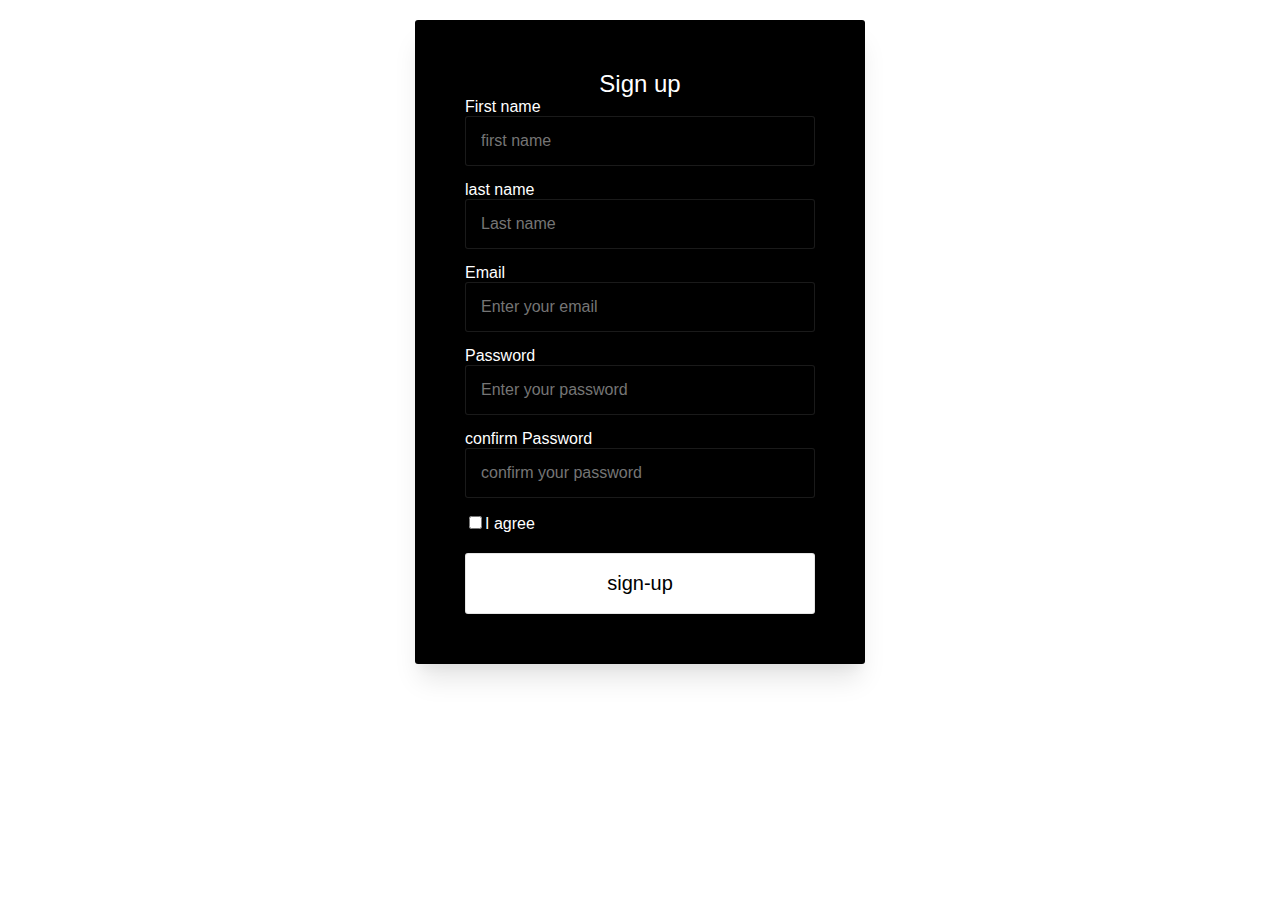
<file: sign-up.html>
<!DOCTYPE html>
<html lang="en">

<head>
    <meta charset="UTF-8">
    <meta http-equiv="X-UA-Compatible" content="IE=edge">
    <meta name="viewport" content="width=device-width, initial-scale=1.0">
    <title>Document</title>
    <link rel="stylesheet" href="log-in-style.css">
</head>

<body>
    <div class="main-container">
        <div class="form-container">
            <div class="form-body">
                <h2 class="title">Sign up</h2>
                <form action="index.html" class="the-form">
                    <label for="text">First name</label>
                    <input type="text" name="first" id="" placeholder="first name">

                    <label for="text">last name </label>
                    <input type="text" name="second" id="" placeholder="Last name ">


                    <label for="email">Email</label>
                    <input type="email" name="email" id="email" placeholder="Enter your email">

                    <label for="password">Password</label>
                    <input type="password" name="password" id="password" placeholder="Enter your password">

                    <label for="password">confirm Password</label>
                    <input type="password" name="password" id="password" placeholder="confirm your password">
                    <label for="checkbox"><input type="checkbox" name="i agree">I agree </label>
                    <input type="submit" value="sign-up">
                </form>

            </div><!-- FORM BODY-->



        </div><!-- FORM CONTAINER -->
    </div>
</body>

</html>
</file>
<file: log-in-style.css>
/* body {
     margin: 0;
    padding: 0;
    color: #222222;
    background-color: #f2f2f0;
    background-color: #56385a;
    background-image: url("../images/cover.png");
    background-size: cover;
    background-repeat: no-repeat;
    background-position: center;
    background-attachment: fixed;
    padding: 20px;
    overflow-x: hidden; 
  } */
  
  /* body,
  input,
  button {
    font-family: "Muli", sans-serif, -apple-system, BlinkMacSystemFont,
      "Helvetica Neue", Helvetica, sans-serif;
    outline: none;
  }
   */
  /* .main-container {
    max-width: 900px;
    margin: 0 auto;
  } */
  
  /* a {
    color: inherit;
    outline: none;
    text-decoration: none;
  } */
  
  /* a:hover {
    text-decoration: underline;
  }
   */
  /* .form-container {
    max-width: 450px;
    margin: 0 auto;
  } */
  
  /* .form-body {
    background-color: #4a304d;
    overflow: hidden;
    padding: 50px;
    color: #ffffff;
    border-radius: 3px;
    -webkit-box-shadow: 0 20px 25px -5px rgba(0, 0, 0, 0.1),
      0 10px 10px -5px rgba(0, 0, 0, 0.04);
    box-shadow: 0 20px 25px -5px rgba(0, 0, 0, 0.1),
      0 10px 10px -5px rgba(0, 0, 0, 0.04);
  }
   */
  /* @media only screen and (max-width: 500px) {
    .form-body {
      padding: 50px 40px;
    }
  } */
  
  /* @media only screen and (max-width: 455px) {
    .form-body {
      padding: 45px 30px;
    }
  } */
  
  /* @media only screen and (max-width: 340px) {
    .form-body {
      padding: 30px 20px;
    }
  }
  
  .form-body .title {
    margin: 0;
    text-align: center;
    font-weight: normal;
  } */
  
  /* .social-login ul {
    list-style-type: none;
    margin: 30px 0;
    padding: 0;
    display: -webkit-box;
    display: -ms-flexbox;
    display: flex;
    -ms-flex-wrap: wrap;
    flex-wrap: wrap;
  }
  
  .social-login ul li {
    -webkit-box-flex: 1;
    -ms-flex: 1 auto;
    flex: 1 auto;
  } */
  
  /* .social-login ul li a {
    background-color: #56385a;
    border-radius: 3px;
    display: -webkit-box;
    display: -ms-flexbox;
    display: flex;
    -webkit-box-pack: center;
    -ms-flex-pack: center;
    justify-content: center;
    -webkit-box-align: center;
    -ms-flex-align: center;
    align-items: center;
    width: 100%;
    height: 100%;
    padding: 15px;
    color: #e6e6e6;
    font-weight: bold;
    text-decoration: none;
    -webkit-transition: background-color 0.3s;
    transition: background-color 0.3s;
  }
   */
  /* .social-login ul li a::before {
    content: "";
    width: 30px;
    height: 30px;
    background-repeat: no-repeat;
    background-position: center;
    background-size: 30px;
    margin-right: 5px;
  } */
  
  /* .social-login ul li a:hover {
    background-color: #fff199;
    color: #0e090e;
    -webkit-box-shadow: 0 10px 15px -3px rgba(0, 0, 0, 0.1),
      0 4px 6px -2px rgba(0, 0, 0, 0.05);
    box-shadow: 0 10px 15px -3px rgba(0, 0, 0, 0.1),
      0 4px 6px -2px rgba(0, 0, 0, 0.05);
  } */
  
  /* li.google {
    margin-right: 10px;
  }
  
  li.google a::before {
    background-image: url("../images/google.png");
  }
  
  li.fb {
    margin-left: 10px;
  }
  
  li.fb a::before {
    margin: 0;
    background-image: url("../images/fb.png");
  } */
  
  /* @media only screen and (max-width: 400px) {
    .social-login ul {
      -webkit-box-orient: vertical;
      -webkit-box-direction: normal;
      -ms-flex-direction: column;
      flex-direction: column;
    }
  
    li.google,
    li.fb {
      margin: 0;
    }
  
    li.google {
      margin-bottom: 10px;
    }
  }
  
  ._or {
    text-align: center;
    margin-bottom: 20px;
    color: #d9d9d9;
  } */
  
  /* .the-form {
    display: -webkit-box;
    display: -ms-flexbox;
    display: flex;
    -ms-flex-wrap: wrap;
    flex-wrap: wrap;
    -webkit-box-orient: vertical;
    -webkit-box-direction: normal;
    -ms-flex-direction: column;
    flex-direction: column;
  }
  
  .the-form label {
    margin-bottom: 5px;
    color: #e6e6e6;
    font-weight: bold;
  }
  
  .the-form [type="email"],
  .the-form [type="password"] {
    padding: 15px;
    font-size: 16px;
    background: rgba(0, 0, 0, 0.2);
    border: 1px solid rgba(255, 255, 255, 0.1);
    border-radius: 3px;
    margin-bottom: 15px;
    -webkit-transition: background 0.3s;
    transition: background 0.3s;
    color: #e6e6e6;
  } */
  
  /* .the-form [type="email"]::-webkit-input-placeholder,
  .the-form [type="password"]::-webkit-input-placeholder {
    color: rgba(255, 255, 255, 0.3);
  } */
  
  /* .the-form [type="email"]::-moz-placeholder,
  .the-form [type="password"]::-moz-placeholder {
    color: rgba(255, 255, 255, 0.3);
  } */
  
  /* .the-form [type="email"]:-ms-input-placeholder,
  .form-container .form-body .the-form [type="password"]:-ms-input-placeholder {
    color: rgba(255, 255, 255, 0.3);
  }
  
  .the-form [type="email"]::-ms-input-placeholder,
  .form-container .form-body .the-form [type="password"]::-ms-input-placeholder {
    color: rgba(255, 255, 255, 0.3);
  }
  
  .the-form [type="email"]::placeholder,
  .form-container .form-body .the-form [type="password"]::placeholder {
    color: rgba(255, 255, 255, 0.3);
  } */
  
  /* .the-form [type="email"]:hover,
  .the-form [type="password"]:hover {
    background: rgba(0, 0, 0, 0.1);
  } */
  
  .the-form [type="email"]:focus,
  .the-form [type="password"]:focus,
  .the-form [type="text"]:focus{
    background: #ffffff;
    -webkit-box-shadow: inset 0 2px 4px 0 rgba(0, 0, 0, 0.06);
    box-shadow: inset 0 2px 4px 0 rgba(0, 0, 0, 0.06);
    border-color: #4a304d;
    color: #222222;
  }
  
  /* .the-form [type="email"]:focus::-webkit-input-placeholder,
  .form-container .form-body .the-form [type="password"]:focus::-webkit-input-placeholder {
    color: #666666;
  }
  
  .the-form [type="email"]:focus::-moz-placeholder,
  .the-form [type="password"]:focus::-moz-placeholder {
    color: #666666;
  } */
  
  /* .the-form [type="email"]:focus:-ms-input-placeholder,
  .the-form [type="password"]:focus:-ms-input-placeholder {
    color: #666666;
  }
  
  .the-form [type="email"]:focus::-ms-input-placeholder,
  .the-form [type="password"]:focus::-ms-input-placeholder {
    color: #666666;
  }
  
  .the-form [type="email"]:focus::placeholder,
  .the-form [type="password"]:focus::placeholder {
    color: #666666;
  } */
  
  .the-form [type="submit"] {
    background: white;
    border: 1px solid rgba(0, 0, 0, 0.1);
    padding: 18px;
    font-size: 20px;
    border-radius: 3px;
    cursor: pointer;
    margin-top: 20px;
    color: black;
    -webkit-box-shadow: 0 4px 6px -1px rgba(0, 0, 0, 0.1),
      0 2px 4px -1px rgba(0, 0, 0, 0.06);
    box-shadow: 0 4px 6px -1px rgba(0, 0, 0, 0.1),
      0 2px 4px -1px rgba(0, 0, 0, 0.06);
  }
  
  .the-form [type="submit"]:hover {
    opacity: 0.9;
  }
  
  .form-footer div {
    text-align: center;
    padding: 25px 20px;
    font-size: 18px;
    color: black;
  }
  
  .form-footer div a {
    color: blue;
  }
   /* 236  
  assets/css/style.css
  @@ -0,0 +1,236 @@
  *,
  *::before,
  *::after {
    box-sizing: border-box;
    -webkit-box-sizing: border-box;
  } */
  
  body {
    margin: 0;
    padding: 0;
    color: #222222;
    background-image: url("https://images.unsplash.com/photo-1432821596592-e2c18b78144f?ixlib=rb-4.0.3&ixid=MnwxMjA3fDB8MHxzZWFyY2h8M3x8bG9naW58ZW58MHx8MHx8&w=1000&q=80");
    background-size: cover;
    background-repeat: no-repeat;
    background-position: center;
    background-attachment: fixed;
    padding: 20px;
    overflow-x: hidden;
  }
  
  body,
  input,
  button {
    font-family: 'Muli', sans-serif, -apple-system, BlinkMacSystemFont, "Helvetica Neue", Helvetica, sans-serif;
    outline: none;
  }
  
  .main-container {
    max-width: 900px;
    margin: 0 auto;
  }
  
  a {
    color: inherit;
    outline: none;
    text-decoration: none;
  }
  
  a:hover {
    text-decoration: underline;
  }
  
  .form-container {
    max-width: 450px;
    margin: 0 auto;
  }
  
  .form-body {
    background-color: black;
    overflow: hidden;
    padding: 50px;
    color: #ffffff;
    border-radius: 3px;
    box-shadow: 0 20px 25px -5px rgba(0, 0, 0, 0.1), 0 10px 10px -5px rgba(0, 0, 0, 0.04);
  }
  
  /* @media only screen and (max-width: 500px) {
    .form-body {
      padding: 50px 40px;
    }
  } */
  
  /* @media only screen and (max-width: 455px) {
    .form-body {
      padding: 45px 30px;
    }
  } */
  
  /* @media only screen and (max-width: 340px) {
    .form-body {
      padding: 30px 20px;
    }
  } */
  
  .form-body .title {
    margin: 0;
    text-align: center;
    font-weight: normal;
  }
  
  .social-login ul {
    list-style-type: none;
    margin: 30px 0;
    padding: 0;
    display: flex;
    flex-wrap: wrap;
  }
  
  .social-login ul li {
    flex: 1 auto;
  }
  
  .social-login ul li a {
    border-radius: 3px;
    display: flex;
    justify-content: center;
    align-items: center;
    width: 100%;
    height: 100%;
    padding: 15px;
    color: #e6e6e6;
    font-weight: bold;
    text-decoration: none;
    transition: background-color .3s;
  }
  
  /* .social-login ul li a::before {
    content: '';
    width: 30px;
    height: 30px;
    background-repeat: no-repeat;
    background-position: center;
    background-size: 30px;
    margin-right: 5px;
  } */
  
  .social-login ul li a:hover {
    background-color: #e6e6e6;
    color: #0e090e;
    box-shadow: 0 10px 15px -3px rgba(0, 0, 0, 0.1), 0 4px 6px -2px rgba(0, 0, 0, 0.05);
  }
  
  /* li.google {
    margin-right: 10px;
  }
  
  li.google a::before {
    background-image: url("../images/google.png");
  }
  
  li.fb {
    margin-left: 10px;
  }
  
  li.fb a::before {
    margin: 0;
    background-image: url("../images/fb.png");
  } */
  
  /* @media only screen and (max-width: 400px) {
    .social-login ul {
      flex-direction: column;
    }
  
    li.google,
    li.fb {
      margin: 0;
    }
  
    li.google {
      margin-bottom: 10px;
    }
  } */
  
  ._or {
    text-align: center;
    margin-bottom: 20px;
    color: #d9d9d9;
  }
  
  .the-form {
    display: flex;
    flex-wrap: wrap;
    flex-direction: column;
  }
  
  /* .the-form label {
    margin-bottom: 5px;
    color: #e6e6e6;
    font-weight: bold;
  } */
  
  .the-form [type="email"],
  .the-form [type="password"],
  .the-form [type="text"]{
    padding: 15px;
    font-size: 16px;
    background: rgba(0, 0, 0, 0.2);
    border: 1px solid rgba(255, 255, 255, 0.1);
    border-radius: 3px;
    margin-bottom: 15px;
    transition: background .3s;
    color: #e6e6e6;
  }
  
  /* .the-form [type="email"]::placeholder,
  .the-form [type="password"]::placeholder {
    color: rgba(255, 255, 255, 0.3);
  }
  
  .the-form [type="email"]:hover,
  .the-form [type="password"]:hover {
    background: rgba(0, 0, 0, 0.1);
  }
  
  .the-form [type="email"]:focus,
  .the-form [type="password"]:focus {
    background: #ffffff;
    box-shadow: inset 0 2px 4px 0 rgba(0, 0, 0, 0.06);
    border-color: #4a304d;
    color: #222222;
  }
  
  .the-form [type="email"]:focus::placeholder,
  .the-form [type="password"]:focus::placeholder {
    color: #666666;
  } */
  
  /* .the-form [type="submit"] {
    background: #ffb37b;
    border: 1px solid rgba(0, 0, 0, 0.1);
    padding: 18px;
    font-size: 20px;
    border-radius: 3px;
    cursor: pointer;
    margin-top: 20px;
    color: black;
    box-shadow: 0 4px 6px -1px rgba(0, 0, 0, 0.1), 0 2px 4px -1px rgba(0, 0, 0, 0.06);
  }
  
  .the-form [type="submit"]:hover {
    opacity: .9;
  }
   */
  /* .form-footer div {
    text-align: center;
    padding: 25px 20px;
    font-size: 18px;
    color: #e6e6e6;
  }
  
  .form-footer div a {
    color: #ffb37b;
  } */

  .g-img{
    width: 20px;
    height: 20px;
    margin-right: 10px;
  }
  .fb-img{
    width: 30px;
    height: 30px;
    margin-right: 8px;
  }
</file>
